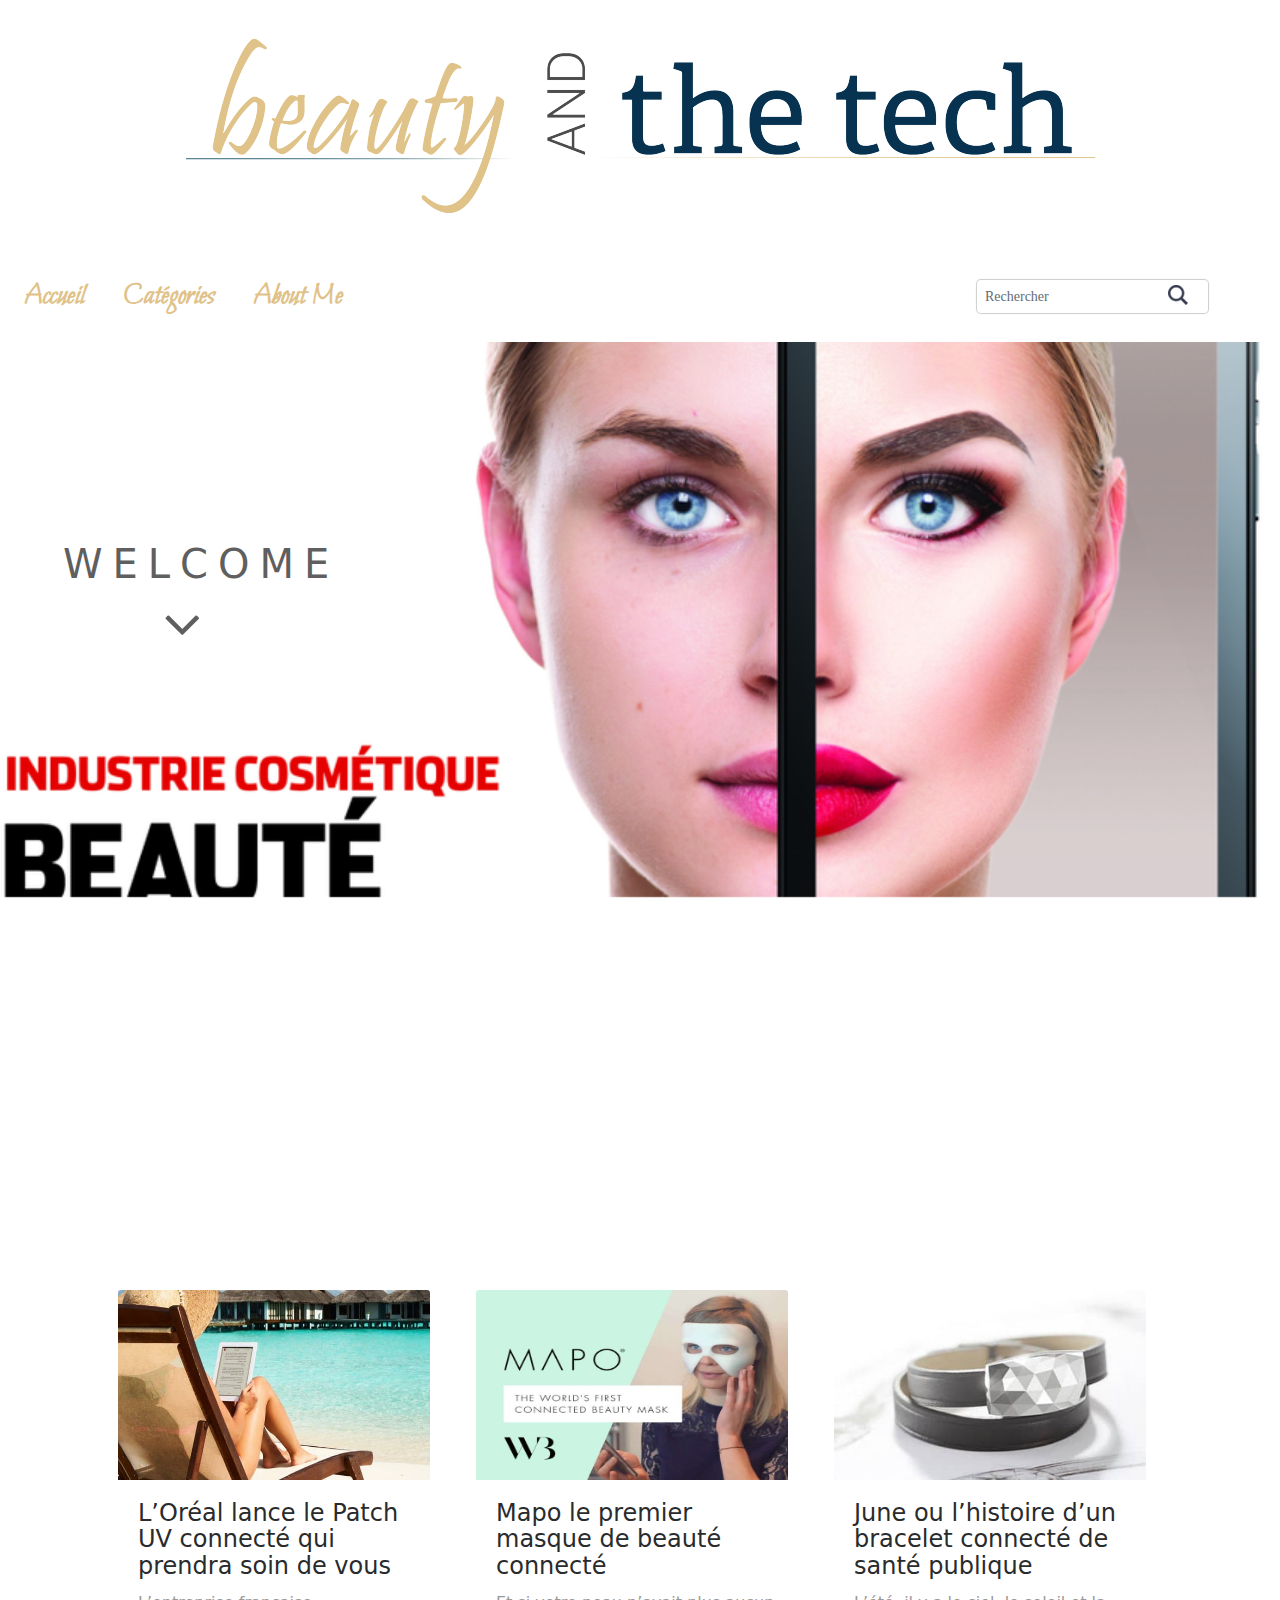
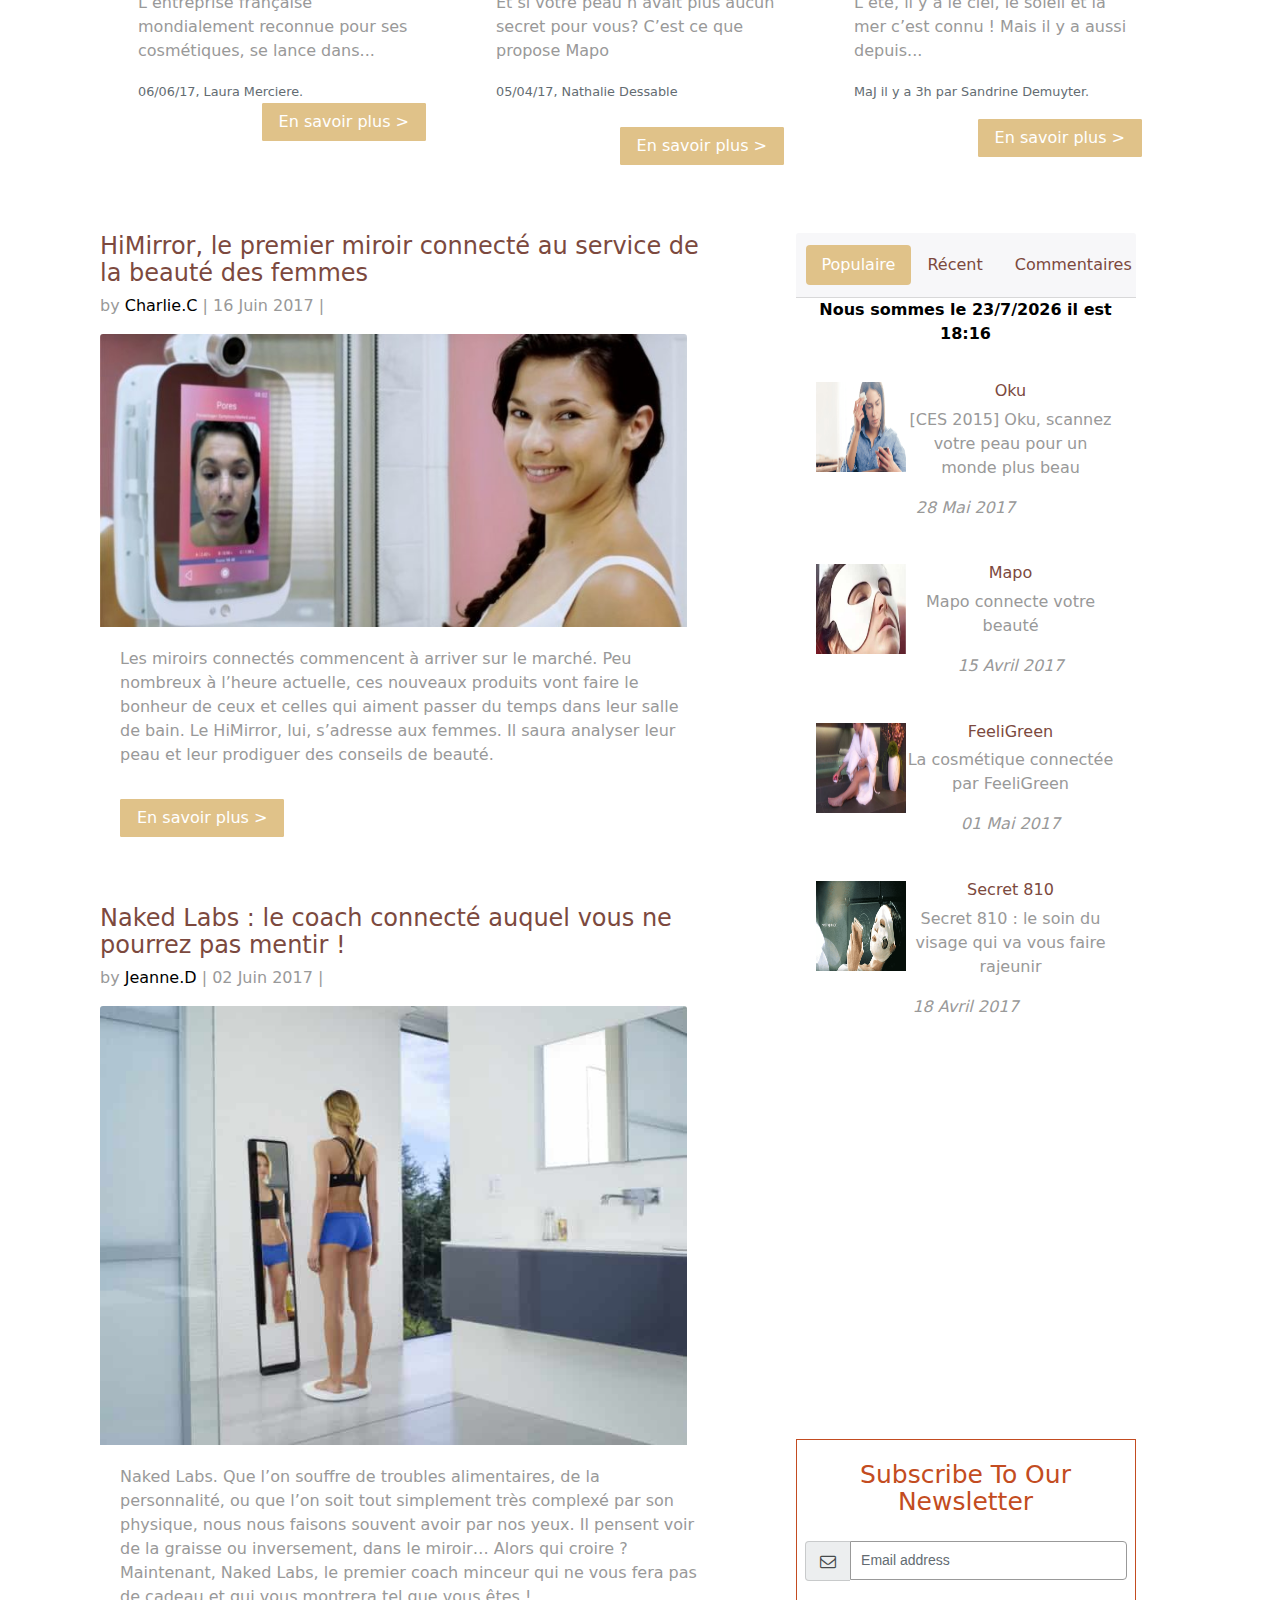
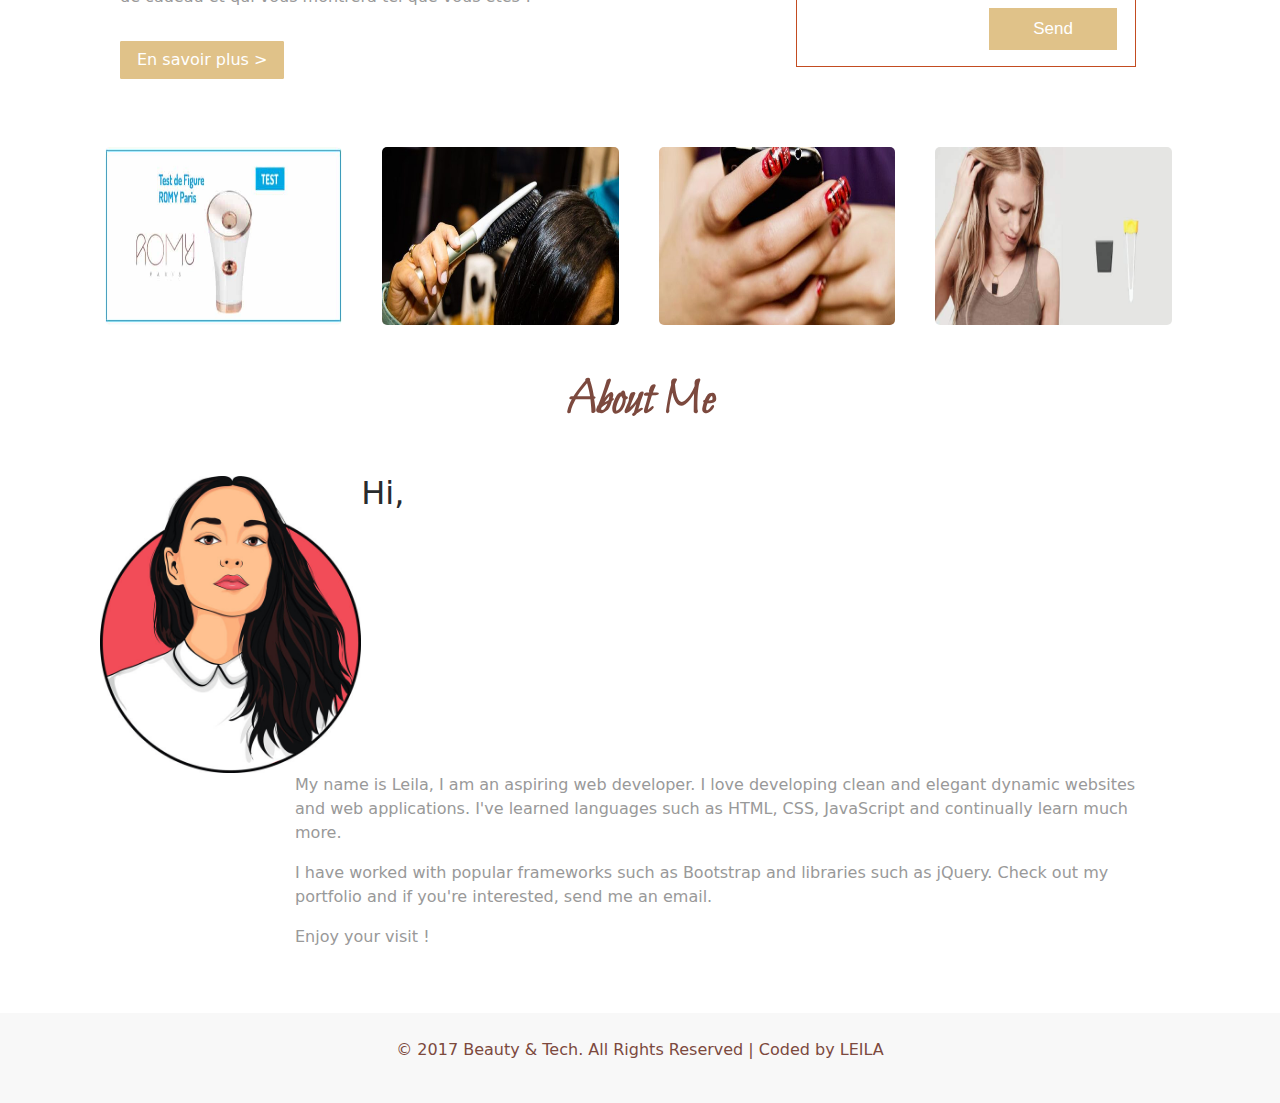
<file: index.html>
<!doctype html>
<html class="no-js" lang="fr">
<head>
  <meta charset="utf-8">
  <meta http-equiv="x-ua-compatible" content="ie=edge">
  <meta name="description" content="">
  <meta name="viewport" content="width=device-width, initial-scale=1">

  <title>Beauty &amp; Tech</title>

  <link href="https://fonts.googleapis.com/css?family=Bilbo" rel="stylesheet">
  <link rel="icon" href="img/favicon.jpg">
  <link rel="stylesheet" href="https://cdnjs.cloudflare.com/ajax/libs/font-awesome/4.7.0/css/font-awesome.min.css">
  <link rel="stylesheet" href="css/normalize.css">
  <link rel="stylesheet" href="css/main.css">
  <link rel="stylesheet" href="css/style.css">
  <link rel="stylesheet" href="css/bootstrap.css">

  <script src="js/vendor/modernizr-2.8.3.min.js"></script>
  <script src="https://ajax.googleapis.com/ajax/libs/jquery/3.2.1/jquery.min.js"></script>
  <script src="https://maxcdn.bootstrapcdn.com/bootstrap/3.3.7/js/bootstrap.min.js"></script>
  <script src="js/vendor/modernizr-2.8.3.min.js"></script>
  <script src="js/bootstrap.js"></script>
</head>
<body>
  <!--[if lt IE 8]>
  <p class="browserupgrade">You are using an <strong>outdated</strong> browser. Please <a href="http://browsehappy.com/">upgrade your browser</a> to improve your experience.</p>
  <![endif]-->


  <!--================= HEADER ======================-->

  <div class="header-top" id="headTop">
    <div class="container">
      <div class="head-main">
        <a href="index.html"><img src="img/final.png" alt="logo beauty and the tech" id="myImg1" onmouseover="myFunction(this, 1)" onmouseout="myFunction(this, 0)" />
          <p id="demo1" class="alt"></p></a>
      </div>
    </div>
  </div>

  <header>
    <nav class="navbar navbar-toggleable-md fixed navbar-light">
      <button class="navbar-toggler navbar-toggler-right" type="button" data-toggle="collapse" data-target="#navbarSupportedContent" aria-controls="navbarSupportedContent" aria-expanded="false" aria-label="Toggle navigation">
        <span class="navbar-toggler-icon"></span>
      </button>

      <div class="collapse navbar-collapse" id="navbarSupportedContent">
        <ul class="navbar-nav mr-auto" id="one">
          <li class="nav-item active" >
            <a class="nav-link " href="index.html" style="font-family: 'Bilbo', cursive;font-weight: bold;font-size: 30px;">Accueil <span class="sr-only">(current)</span></a>
          </li>

          <li class="nav-item active">
            <a class="nav-link" href="html/single.html" style="font-family: 'Bilbo', cursive;font-weight: bold;font-size: 30px;">Catégories <span class="sr-only">(current)</span></a>
          </li>

          <li class="nav-item active">
            <a class="nav-link" href="#about" style="font-family: 'Bilbo', cursive;font-weight: bold;font-size: 30px;">About Me <span class="sr-only">(current)</span></a>
          </li>

        </ul>

        <ul class='interwebz aligncenter border-top-0'>
          <li class='icon-twitter'  >
            <a href='https://twitter.com/?lang=fr' target='_blank'>
              <i class="fa fa-twitter" aria-hidden="true"></i>
            </a>
          </li>
          <li class='icon-facebook'>
            <a href='https://fr-fr.facebook.com/' target='_blank'>
              <i class="fa fa-facebook" aria-hidden="true"></i>
            </a>
          </li>
          <li class='icon-youtube'>
            <a href='https://www.youtube.com/?gl=FR&hl=fr' target='_blank'>
              <i class="fa fa-youtube" aria-hidden="true"></i>
            </a>
          </li>
          <li class='icon-instagram'>
            <a href='https://www.instagram.com/?hl=f' target='_blank'>
              <i class="fa fa-instagram" aria-hidden="true"></i>
            </a>
          </li>
          <li class='icon-pinterest'>
            <a href='https://fr.pinterest.com/' target='_blank'>
              <i class="fa fa-pinterest-p" aria-hidden="true"></i>
            </a>
          </li>
        </ul>

        <form class="form-inline my-2 my-lg-0 mr-5 search">
          <input class="form-control mr-sm-2" type="text" placeholder="Rechercher">
          <input type="submit" value="">
        </form>
      </div>
    </nav>

    <div class="container-fluid welcome" id="welcome">
      <h1 class="ml-5">WELCOME</h1>
      <div class="arrow-down ml-5">
        <a href="#articles"><i class="fa fa-angle-down fa-2x"></i></a>
      </div>
    </header>

    <!--================= HEADER FIN ======================-->


    <!--================= ARTICLES CARDS ======================-->
    <div class="ml-5 mt-5" id='seconds-counter'>

    </div>

    <main class="container" id="articles">
      <div class="card-deck mt-5 row">
        <div class="card ml-5">
          <a href="html/single.html"><img class="card-img-top" style="width: 95%; height: 190px;" src="img/expo.jpg" alt="Exposition au soleil" id="myImg2" onmouseover="myFunction(this, 1)" onmouseout="myFunction(this, 0)" >
            <p id="demo2" class="alt"></p></a>
          <div class="card-block">
            <h4 class="card-title">L’Oréal lance le Patch UV connecté qui prendra soin de vous</h4>
            <p class="card-text">L’entreprise française mondialement reconnue pour ses cosmétiques, se lance dans...</p>
            <small class="text-muted">06/06/17, Laura Merciere.</small>
            <a href="html/single.html" class="btn btn-success pull-right">En savoir plus ></a>
          </div>
        </div>
        <div class="card">
          <img class="card-img-top" style="width: 95%; height: 190px;" src="img/mapo.jpg" alt="Masque connecté" id="myImg3" onmouseover="myFunction(this, 1)" onmouseout="myFunction(this, 0)">
          <p id="demo3" class="alt"></p>
          <div class="card-block">
            <h4 class="card-title">Mapo le premier masque de beauté connecté</h4>
            <p class="card-text">Et si votre peau n’avait plus aucun secret pour vous? C’est ce que propose Mapo</p>
            <small class="text-muted">05/04/17, Nathalie Dessable</small>
            <a href="#" class="btn btn-success pull-right mt-4">En savoir plus ></a>
          </div>
        </div>
        <div class="card mr-5">
          <img class="card-img-top" style="width: 95%; height: 190px;" src="img/bracelet.jpg" alt="Bracelet connecté" id="myImg4" onmouseover="myFunction(this, 1)" onmouseout="myFunction(this, 0)">
          <p id="demo4" class="alt"></p>
          <div class="card-block">
            <h4 class="card-title">June ou l’histoire d’un bracelet connecté de santé publique</h4>
            <p class="card-text">L’été, il y a le ciel, le soleil et la mer c’est connu ! Mais il y a aussi depuis...</p>
            <small class="text-muted">MaJ il y a 3h par Sandrine Demuyter.</small>
            <a href="#" class="btn btn-success pull-right mt-3">En savoir plus ></a>
          </div>
        </div>
      </div>

      <!--================= BLOG ======================-->

      <section class="container">
        <div class="row">
          <div class="card mt-5 blog col-lg-7">
            <h4>HiMirror, le premier miroir connecté au service de la beauté des femmes</h4>
            <p>by <span>Charlie.C</span> | 16 Juin 2017 |</p>
            <img class="card-img-top" style="width: 95%;" src="img/mirror.jpg" alt="Miroir connecté" id="myImg5" onmouseover="myFunction(this, 1)" onmouseout="myFunction(this, 0)">
            <p id="demo5" class="alt"></p>
            <div class="card-block">
              <p class="card-text">Les miroirs connectés commencent à arriver sur le marché. Peu nombreux à l’heure actuelle, ces nouveaux produits vont faire le bonheur de ceux et celles qui aiment passer du temps dans leur salle de bain. Le HiMirror, lui, s’adresse aux femmes. Il saura analyser leur peau et leur prodiguer des conseils de beauté.</p>
              <a href="#" class="btn btn-success pull-left mt-3">En savoir plus ></a>
            </div>

            <div class="card mt-5 blog " >
              <h4>Naked Labs : le coach connecté auquel vous ne pourrez pas mentir !</h4>
              <p>by <span>Jeanne.D</span> | 02 Juin 2017 |</p>
              <img class="card-img-top" style="width: 95%;" src="img/naked.jpg" alt="Coach minceur" id="myImg6" onmouseover="myFunction(this, 1)" onmouseout="myFunction(this, 0)">
              <p id="demo6" class="alt"></p>
              <div class="card-block">
                <p class="card-text">Naked Labs. Que l’on souffre de troubles alimentaires, de la personnalité, ou que l’on soit tout simplement très complexé par son physique, nous nous faisons souvent avoir par nos yeux. Il pensent voir de la graisse ou inversement, dans le miroir… Alors qui croire ? Maintenant, Naked Labs, le premier coach minceur qui ne vous fera pas de cadeau et qui vous montrera tel que vous êtes !</p>
                <a href="#" class="btn btn-success pull-left mt-3">En savoir plus ></a>
              </div>
            </div>

          </div>

          <!--================= ASIDE ======================-->

          <div class="card text-center navigation mt-5 ml-5 col-lg-4" id="cote">
            <div class="card-header">
              <ul class="nav nav-pills card-header-pills">
                <li class="nav-item">
                  <a class="nav-link active" id="aside" href="#">Populaire</a>
                </li>
                <li class="nav-item">
                  <a class="nav-link" href="#">Récent</a>
                </li>
                <li class="nav-item">
                  <a class="nav-link" href="#">Commentaires</a>
                </li>
              </ul>
            </div>

            <p id="time">
              <script language="JavaScript">
              var today=new Date();
              var jour=today.getDate();
              var mois=today.getMonth()+1;
              var an=today.getFullYear();
              var heure = today.getHours();
              var minutes = today.getMinutes();
              document.write("Nous sommes le ",jour,"/",mois,"/",an," ","il est"," ",heure,":",minutes);
              </script>
            </p>

            <div class="card-block cote" style="margin-bottom:-364px">
              <a href="#"><img class="pull-left" src="img/geto.png" alt="Scanner peau" id="myImg7" onmouseover="myFunction(this, 1)" onmouseout="myFunction(this, 0)" >
                <p id="demo7" class="alt"></p></a>
                <h6>Oku</h6>
                <p class="card-text">[CES 2015] Oku, scannez votre peau pour un monde plus beau</p>
                <p><cite>28 Mai 2017</cite></p>
              </div>

              <div class="card-block cote" style="margin-bottom:-364px">
                <a href="#"><img class="pull-left" src="img/map.jpg" alt="Masque connecté" id="myImg8" onmouseover="myFunction(this, 1)" onmouseout="myFunction(this, 0)">
                  <p id="demo8" class="alt"></p></a>
                  <h6>Mapo</h6>
                  <p class="card-text"> Mapo connecte votre beauté</p>
                  <p><cite>15 Avril 2017</cite></p>
                </div>

                <div class="card-block cote" style="margin-bottom:-364px">
                  <a href="#"><img class="pull-left" src="img/feel.jpg" alt="Cosmétique connectée" id="myImg9" onmouseover="myFunction(this, 1)" onmouseout="myFunction(this, 0)">
                    <p id="demo9" class="alt"></p></a>
                    <h6>FeeliGreen</h6>
                    <p class="card-text"> La cosmétique connectée par FeeliGreen</p>
                    <p><cite>01 Mai 2017</cite></p>
                  </div>

                  <div class="card-block cote">
                    <a href="#"><img class="pull-left" src="img/secret.png" alt="Soin du visage" id="myImg10" onmouseover="myFunction(this, 1)" onmouseout="myFunction(this, 0)">
                      <p id="demo10" class="alt"></p></a>
                      <h6>Secret 810</h6>
                      <p class="card-text"> Secret 810 : le soin du visage qui va vous faire rajeunir</p>
                      <p><cite>18 Avril 2017</cite></p>
                    </div>

                    <div class="newsletter ">
                      <h3>Subscribe To Our Newsletter</h3>
                      <form>
                        <div class="input-group margin-bottom-sm">
                          <span class="input-group-addon" style="height:40px"><i class="fa fa-envelope-o fa-fw"></i></span>
                          <input class="form-control" type="text" placeholder="Email address">
                        </div>
                        <input type="submit" value="Send" onClick="Message()">
                      </form>
                    </div>
                  </div>

                  <!--================= ASIDE FIN - CONTINU BLOG ======================-->

                </div>
              </section>

              <!--=============== CAROUSEL ==================-->
              <section class="autres mt-5">

                <div class="carousel">
                  <div class="carouselslide">

                    <img src="img/romy.jpg" alt="Test de figure" id="myImg11" onmouseover="myFunction(this, 1)" onmouseout="myFunction(this, 0)">
                    <p id="demo11" class="alt"></p>
                    <p>
                      <span>ROMY Paris</span> <br>
                      Test de Figure, la cosmétique connectée <br>
                    </p>

                    <img src="img/hair.jpg" alt="Hair coach" id="myImg12" onmouseover="myFunction(this, 1)" onmouseout="myFunction(this, 0)">
                    <p id="demo12" class="alt"></p>
                    <p>
                      <span>CES 2017</span> <br>
                      L’Oréal et Withings de mèche pour lancer le Hair Coach Powered <br>
                    </p>

                    <img src="img/bloom.jpg" alt="Vernis à ongles connecté" id="myImg13" onmouseover="myFunction(this, 1)" onmouseout="myFunction(this, 0)">
                    <p id="demo13" class="alt"></p>
                    <p>
                      <span>Undercover Colors</span> <br>
                      Connectées jusqu’au bout des ongles !<br>
                    </p>

                    <img src="img/alergy.jpg" alt="Pendentif connecté" id="myImg14" onmouseover="myFunction(this, 1)" onmouseout="myFunction(this, 0)">
                    <p id="demo14" class="alt"></p>
                    <p>
                      <span>Allergy Amulet</span> <br>
                      le bijou pour lutter contre les allergies alimentaires !<br>
                    </p>

                    <img src="img/brush.jpg" alt="Brosse à dent connecté" id="myImg15" onmouseover="myFunction(this, 1)" onmouseout="myFunction(this, 0)">
                    <p id="demo15" class="alt"></p>
                    <p>
                      <span>Philips</span> <br>
                      On vous dit tout sur la brosse à dents connectée<br>
                    </p>

                    <img src="img/chaussure.jpg" alt="Semelles connectées" id="myImg16" onmouseover="myFunction(this, 1)" onmouseout="myFunction(this, 0)">
                    <p id="demo16" class="alt"></p>
                    <p>
                      <span>Semelles connectées</span> <br>
                      Les meilleures du moment<br>
                    </p>

                    <img src="img/medecine.jpeg" alt="Innovations santé" id="myImg17" onmouseover="myFunction(this, 1)" onmouseout="myFunction(this, 0)">
                    <p id="demo17" class="alt"></p>
                    <p>
                      <span>Santé connectée</span> <br>
                      Le top des innovations santé à suivre en 2017<br>
                    </p>

                    <img src="img/soni.jpeg" alt="Application dentiste" id="myImg18" onmouseover="myFunction(this, 1)" onmouseout="myFunction(this, 0)">
                    <p id="demo18" class="alt"></p>
                    <p>
                      <span>Sonicare</span> <br>
                      Elle vous servira de dentiste<br>
                    </p>

                    <img src="img/tech.jpg" alt="Tatouage connecté" id="myImg19" onmouseover="myFunction(this, 1)" onmouseout="myFunction(this, 0)">
                    <p id="demo19" class="alt"></p>
                    <p>
                      <span>Tech Tats</span> <br>
                      Chaotic Moon invente le tatouage connecté du futur<br>
                    </p>

                    <img src="img/peau.jpg" alt="Peau artificielle" id="myImg20" onmouseover="myFunction(this, 1)" onmouseout="myFunction(this, 0)">
                    <p id="demo20" class="alt"></p>
                    <p>
                      <span>Problèmes de peau ?</span> <br>
                      Voici la première peau artificielle !<br>
                    </p>

                    <img src="img/rd.png" alt="Pese personne" id="myImg21" onmouseover="myFunction(this, 1)" onmouseout="myFunction(this, 0)">
                    <p id="demo21" class="alt"></p>
                    <p>
                      <span>Tanita</span> <br>
                      La balance RD-953 vous dit tout sur votre corps<br>
                    </p>

                    <img src="img/salle.jpg" alt="Salle de bain connectée" id="myImg22" onmouseover="myFunction(this, 1)" onmouseout="myFunction(this, 0)">
                    <p id="demo22" class="alt"></p>
                    <p>
                      <span>Google</span> <br>
                      veut créer une salle de bain connectée révolutionnaire !<br>
                    </p>

                  </div>
                </div>

              </section>

              <!--=============== ABOUT ==================-->

              <div id="about" class="container mx-auto mt-5 mb-5">
                <div class="row">
                  <div class="col-sm-12 about">
                    <h1 class="mb-5 text-center" style="font-family: 'Bilbo', cursive;font-weight: bold;font-size: 50px;">About Me</h1>
                    <img src="img/portrait.jpg" class="img-responsive pull-left" alt="portrait" id="myImg23" onmouseover="myFunction(this, 1)" onmouseout="myFunction(this, 0)">
                    <p id="demo23" class="alt"></p>
                    <h2>Hi,</h2>
                    <div class="col-lg-10 pull-right">
                      <p >My name is Leila, I am an aspiring web developer. I love developing clean and elegant dynamic websites and web applications. I've learned languages such as HTML, CSS, JavaScript and continually learn much more. </p>
                      <p>I have worked with popular frameworks such as Bootstrap and libraries such as jQuery. Check out my portfolio and if you're interested, send me an email. </p>
                      <p>Enjoy your visit !</p>
                    </div>
                  </div>
                </div>
              </div>



            </main>


            <!--============== FOOTER =======================-->

            <footer class="text-center">
              <div class="footer-below">
                <div class="container">
                  <div class="row">
                    <div class="col-lg-12">
                      <p>  © 2017 Beauty &amp; Tech. All Rights Reserved | Coded by LEILA </p>
                    </div>
                  </div>
                </div>
              </div>
            </footer>


            <!-- Add your site or application content here -->

            <script src="https://code.jquery.com/jquery-1.12.0.min.js"></script>
            <script>window.jQuery || document.write('<script src="js/vendor/jquery-1.12.0.min.js"><\/script>')</script>
            <script src="js/plugins.js"></script>
            <script src="js/main.js"></script>

            <!-- Google Analytics: change UA-XXXXX-X to be your site's ID. -->
            <script>
            (function(b,o,i,l,e,r){b.GoogleAnalyticsObject=l;b[l]||(b[l]=
              function(){(b[l].q=b[l].q||[]).push(arguments)});b[l].l=+new Date;
              e=o.createElement(i);r=o.getElementsByTagName(i)[0];
              e.src='https://www.google-analytics.com/analytics.js';
              r.parentNode.insertBefore(e,r)}(window,document,'script','ga'));
              ga('create','UA-XXXXX-X','auto');ga('send','pageview');
              </script>
            </body>
            </html>
</file>
<file: css/main.css>
/*! HTML5 Boilerplate v5.3.0 | MIT License | https://html5boilerplate.com/ */

/*
 * What follows is the result of much research on cross-browser styling.
 * Credit left inline and big thanks to Nicolas Gallagher, Jonathan Neal,
 * Kroc Camen, and the H5BP dev community and team.
 */

/* ==========================================================================
   Base styles: opinionated defaults
   ========================================================================== */

html {
    color: #222;
    font-size: 1em;
    line-height: 1.4;
}

/*
 * Remove text-shadow in selection highlight:
 * https://twitter.com/miketaylr/status/12228805301
 *
 * These selection rule sets have to be separate.
 * Customize the background color to match your design.
 */

::-moz-selection {
    background: #b3d4fc;
    text-shadow: none;
}

::selection {
    background: #b3d4fc;
    text-shadow: none;
}

/*
 * A better looking default horizontal rule
 */

hr {
    display: block;
    height: 1px;
    border: 0;
    border-top: 1px solid #ccc;
    margin: 1em 0;
    padding: 0;
}

/*
 * Remove the gap between audio, canvas, iframes,
 * images, videos and the bottom of their containers:
 * https://github.com/h5bp/html5-boilerplate/issues/440
 */

audio,
canvas,
iframe,
img,
svg,
video {
    vertical-align: middle;
}

/*
 * Remove default fieldset styles.
 */

fieldset {
    border: 0;
    margin: 0;
    padding: 0;
}

/*
 * Allow only vertical resizing of textareas.
 */

textarea {
    resize: vertical;
}

/* ==========================================================================
   Browser Upgrade Prompt
   ========================================================================== */

.browserupgrade {
    margin: 0.2em 0;
    background: #ccc;
    color: #000;
    padding: 0.2em 0;
}

/* ==========================================================================
   Author's custom styles
   ========================================================================== */

















/* ==========================================================================
   Helper classes
   ========================================================================== */

/*
 * Hide visually and from screen readers
 */

.hidden {
    display: none !important;
}

/*
 * Hide only visually, but have it available for screen readers:
 * http://snook.ca/archives/html_and_css/hiding-content-for-accessibility
 */

.visuallyhidden {
    border: 0;
    clip: rect(0 0 0 0);
    height: 1px;
    margin: -1px;
    overflow: hidden;
    padding: 0;
    position: absolute;
    width: 1px;
}

/*
 * Extends the .visuallyhidden class to allow the element
 * to be focusable when navigated to via the keyboard:
 * https://www.drupal.org/node/897638
 */

.visuallyhidden.focusable:active,
.visuallyhidden.focusable:focus {
    clip: auto;
    height: auto;
    margin: 0;
    overflow: visible;
    position: static;
    width: auto;
}

/*
 * Hide visually and from screen readers, but maintain layout
 */

.invisible {
    visibility: hidden;
}

/*
 * Clearfix: contain floats
 *
 * For modern browsers
 * 1. The space content is one way to avoid an Opera bug when the
 *    `contenteditable` attribute is included anywhere else in the document.
 *    Otherwise it causes space to appear at the top and bottom of elements
 *    that receive the `clearfix` class.
 * 2. The use of `table` rather than `block` is only necessary if using
 *    `:before` to contain the top-margins of child elements.
 */

.clearfix:before,
.clearfix:after {
    content: " "; /* 1 */
    display: table; /* 2 */
}

.clearfix:after {
    clear: both;
}

/* ==========================================================================
   EXAMPLE Media Queries for Responsive Design.
   These examples override the primary ('mobile first') styles.
   Modify as content requires.
   ========================================================================== */

@media only screen and (min-width: 35em) {
    /* Style adjustments for viewports that meet the condition */
}

@media print,
       (-webkit-min-device-pixel-ratio: 1.25),
       (min-resolution: 1.25dppx),
       (min-resolution: 120dpi) {
    /* Style adjustments for high resolution devices */
}

/* ==========================================================================
   Print styles.
   Inlined to avoid the additional HTTP request:
   http://www.phpied.com/delay-loading-your-print-css/
   ========================================================================== */

@media print {
    *,
    *:before,
    *:after,
    *:first-letter,
    *:first-line {
        background: transparent !important;
        color: #000 !important; /* Black prints faster:
                                   http://www.sanbeiji.com/archives/953 */
        box-shadow: none !important;
        text-shadow: none !important;
    }

    a,
    a:visited {
        text-decoration: underline;
    }

    a[href]:after {
        content: " (" attr(href) ")";
    }

    abbr[title]:after {
        content: " (" attr(title) ")";
    }

    /*
     * Don't show links that are fragment identifiers,
     * or use the `javascript:` pseudo protocol
     */

    a[href^="#"]:after,
    a[href^="javascript:"]:after {
        content: "";
    }

    pre,
    blockquote {
        border: 1px solid #999;
        page-break-inside: avoid;
    }

    /*
     * Printing Tables:
     * http://css-discuss.incutio.com/wiki/Printing_Tables
     */

    thead {
        display: table-header-group;
    }

    tr,
    img {
        page-break-inside: avoid;
    }

    img {
        max-width: 100% !important;
    }

    p,
    h2,
    h3 {
        orphans: 3;
        widows: 3;
    }

    h2,
    h3 {
        page-break-after: avoid;
    }
}
</file>
<file: css/style.css>
/*
marron : #E0C289;
marron foncé : #7C493E;
dark grey : #5F5F5F;
light grey : #888888;
black
white
*/

html p {
  color: #999;
}



/*================ HEADER ==============*/
.head-main{
  text-align:center;
}

.header-top{
  padding:2em 0px;
}

#headTop {
  display: none;
}

#welcome {
  display: none;
}

header #one a {
  color: #E0C289;
  font-size: 1.07em;
  padding-right: 30px;
}

.search input[type="text"] {
  width: 100%;
  padding: 8px 45px 8px 8px;
  border: none;
  background: none;
  -webkit-appearance: none;
  font-size: 0.875em;
  box-shadow: 0px 0px 1px 1px rgba(0, 0, 0, 0.2);
  font-family: 'Raleway-Regular';
}

.search input[type="submit"] {
  background: url(../img/search.png)no-repeat 0px 0px;
  border: 0;
  vertical-align: -webkit-baseline-middle;
  position: absolute;
  width: 24px;
  top: 32px;
  right: 7%;
}

.welcome {
  padding: 200px;
  background: url("../img/image.png") center center no-repeat fixed;
  background-size: cover;
  height: 100vh;
  letter-spacing: 10px;
  font-size: 30px;
}

.welcome h1:hover {
  color: #E0C289;
}

.welcome h1 {
  color: #5F5F5F;
}

.arrow-down a {
  color: #5F5F5F;
  margin-left: 100px;
}

.arrow-down a:hover {
  transition: color 0.3s linear;
  color: #E0C289;
}

/*================= ARTICLES CARDS ============*/
#seconds-counter {
  font-weight: bold;
  color: black;
}

.container .card {
  border: none;
}

.container .btn {
  background-color: #E0C289;
  border-color: #E0C289;
  border-radius: 1px;
}

.container .btn:hover {
  background-color: #7C493E;
  border: #7C493E;
}

.alt {
  position: absolute;
  position: absolute;
font-weight: bold;
color: #E0C289;
font-size: 30px;

}

/*================= BLOG ===================*/

.blog h4,p {
  color: #7C493E;
}

.blog span {
  color: black;
}

/*================= ASIDE ===================*/
/*#cote {
display: none;
}*/



/*=============== CAROUSEL ===============*/

.realisation .carousel {
  margin: auto;
  padding: 0;
  display: flex;
  max-height: 400px;
  max-width: 500px;
  overflow: hidden;
  position: relative;
}

.realisation img {
  margin: auto;
  min-width: 100%;
  border-radius: 5px;
}

.carousel .carouselslide {
  left: 0px;
  position: relative;
  min-width: 100%;
  min-height: 100%;
  margin: 0;
  padding: 0;
  display: flex;
  justify-content: space-between;

  /*CSS3 keyframes animation*/
  animation-name: AutoSlide;
  animation-duration: 36s;
  animation-iteration-count: infinite;
  animation-timing-function: ease-in-out;
}

@keyframes AutoSlide {
100%, 0%, 5% {left: 0px; /*1ère image*/}
11.11%, 16% {left: -100%; /*2ème image*/}
22.22%, 27% {left: -200%; /*3ème image*/}
33.33%, 38% {left: -300%; /*4ème image*/}
44.44%, 49% {left: -400%; /*5ème image*/}
55.55%, 60% {left: -500%; /*6ème image*/}
66.66%, 71% {left: -600%; /*7ème image*/}
77.77%, 82% {left: -700%; /*8ème image*/}
88.88%, 98% {left: -800%; /*9ème image*/}
}

.carouselslide p{
  display: none;
  opacity: 0;
}

/*=============== ABOUT ==================*/

#about img {
  /*display: inline-block;*/
  height: 33vh;
}

#about h1 {
  color: #7C493E;
}

/*================ FOOTER ==============*/
footer .footer-below {
  padding: 25px 0;
  background-color: #F8F8F8;
}

footer p {
  color: #7C493E;
}


/*++++++++++++++++++ PRODUIT PAGE +++++++++++++++*/

#list {
  list-style-type: none;
  display: inline-flex;
}

.loreal p {
  text-align: justify;
}

.single-grid h4 {
  color: #7C493E;
}

.uv {
  width: 1000px;
  height: 350px;
}




/* **************** */
#interwebz-wrapper {
  display:block;
  width:245px;
  border-bottom: 1px solid #AAAAAD;
  border-top:none;
  margin-left:10px;
}
.interwebz {
  list-style:none;
  margin:0;
  padding:10px 0;
  width:auto;
  overflow:hidden;
  border-top: 1px solid #AAAAAD;
}
.interwebz li {
  display: inline-block;
  border:none;
  padding: 6px;
  list-style-type: none;
}
.interwebz li:last-child{margin:0}
.aligncenter{
  text-align:center;
}

.icon-pinterest a, .icon-instagram a, .icon-facebook a, .icon-gplus a, .icon-lastfm a, .icon-feed a, .icon-skype a, .icon-twitter a, .icon-youtube a {
  float:left;
  background:url(http://1.bp.blogspot.com/-YFA6X0-Nh7c/VOtpi_POZKI/AAAAAAAAAX8/8feLvDIfNUg/s1600/social-media2.png) no-repeat left bottom;
  text-indent:-9999px;
  width:32px;
  height:32px;
  -o-transition: all 0.3s;
  -moz-transition: all 0.3s;
  -webkit-transition: all 0.3s;
}
.icon-pinterest a:hover, .icon-instagram a:hover, .icon-facebook a:hover, .icon-gplus a:hover, .icon-lastfm a:hover, .icon-feed a:hover, .icon-skype a:hover, .icon-twitter a:hover, .icon-youtube a:hover {
  background:url(http://1.bp.blogspot.com/-YFA6X0-Nh7c/VOtpi_POZKI/AAAAAAAAAX8/8feLvDIfNUg/s1600/social-media2.png) no-repeat left top;
  -o-transition: all 0.3s;
  -moz-transition: all 0.3s;
  -webkit-transition: all 0.3s;
}
/* Pinterest */
.icon-pinterest, .icon-pinterest a {
  background-position: 0px bottom;
}
.icon-pinterest:hover, .icon-pinterest a:hover {
  background-position: 0px top;
}
/* Instagram */
.icon-instagram, .icon-instagram a {
  background-position:-32px bottom;
}
.icon-instagram:hover, .icon-instagram a:hover {
  background-position:-32px top;
}
/* Facebook */
.icon-facebook, .icon-facebook a {
  background-position:-64px bottom;
}
.icon-facebook:hover, .icon-facebook a:hover {
  background-position:-64px top;
}

/* Twitter */
.icon-twitter, .icon-twitter a {
  background-position:-224px bottom;
}
.icon-twitter:hover, .icon-twitter a:hover {
  background-position:-224px top;
}

/* Youtube */
.icon-youtube, .icon-youtube a {
  background-position:-256px bottom;
}
.icon-youtube:hover, .icon-youtube a:hover {
  background-position:-256px top;
}

/************ Comments *****************/
.comment-bottom input[type="text"],.comment-bottom textarea{
  width: 100%;
  margin-bottom: 10px;
  color: #999;
  font-size: 14px;
  background: none;
  padding: 15px 10px;
  outline: none;
  border: 1px solid #999;
  font-family: 'Lato', sans-serif;
  border-radius: 5px;
  /*-webkit-border-radius: 5px;
  -moz-border-radius: 5px;
  -o-border-radius: 5px;
  -ms-border-radius: 5px;*/
}

/*.comment-bottom {
width: 700px;
}*/

.comment-bottom input[type="submit"] {
  border:none;
  width:40%;
  margin: 0 0 0.5em 10.3em;
  background: #E0C289;
  font-size: 17px;
  padding: 8px 0px;
  color: white;
}

.comment-bottom input[type="submit"]:hover{
  background-color: #7C493E;
}

.comment-bottom h3 {
  color: #7C493E;
}

/************ Categories *****************/
/* Style the tab */
div.tab {
  overflow: hidden;
  border: 1px solid #E0C289;
  background-color: #E0C289;
  color: white;
}

/* Style the buttons inside the tab */
div.tab button {
  background-color: inherit;
  /*float: left;*/
  border: none;
  outline: none;
  cursor: pointer;
  padding: 14px 16px;
  transition: 0.3s;
  font-size: 17px;
}

/* Change background color of buttons on hover */
div.tab button:hover {
  background-color: #7C493E;
}

/* Create an active/current tablink class */
div.tab button.active {
  background-color: #ccc;
}

/* Style the tab content */
.tabcontent {
  display: none;
  padding: 6px 12px;
  border: 1px solid #ccc;
  border-top: none;
}

.tabcontent figure {
  width: 75%;
}

.tabcontent figcaption {
  text-align: justify;
}

.tabcontent button {
  border:none;
  width:40%;
  margin: 0 0 0.5em 10.3em;
  background: #E0C289;
  font-size: 17px;
  padding: 8px 0px;
  color: white;
}

.tabcontent button:hover{
  background-color: #7C493E;
}


/*$$$$$$$$$$$$$$ TABLET $$$$$$$$$$$$$*/
@media (min-width: 800px) {

  /*=============== CAROUSEL ===============*/
  .autres .carousel {
    margin: auto;
    padding: 0;
    display: flex;
    min-width: 100%;
    overflow: hidden;
    position: relative;
  }

  .autres img {
    margin: 0 20px;
    min-width: 21.33%;
    height: 100%;
    border-radius: 5px;
  }

  .carousel .carouselslide {
    left: 0px;
    position: relative;
    min-width: 100%;
    max-height: 500px;
    margin: 0;
    padding: 0;
    display: flex;

    /*CSS3 keyframes animation*/
    animation-name: AutoSlide;
    animation-duration: 24s;
    animation-iteration-count: infinite;
    animation-timing-function: ease-in-out;
  }

  @keyframes AutoSlide {
  100%, 0%, 15% {left: 0px; /*image 1, 2, 3*/}
21.33%, 36% {left: -100%; /*image 4, 5, 6*/}
42.66%, 57% {left: -200%; /*image 7, 8, 9*/}
}


/*CAROUSEL EFFET HOVER !!!!!!!!!!!!!!!!!!!!!!!!!!!!*/

/*.carouselslide img:hover + p,
.carouselslide img:active + p {
display: flex;
flex-flow: column nowrap;
width: 21.33333%;
height: 100%;
text-align: center;
position: absolute;
margin: auto;
justify-content: center;
color: white;
z-index: 1;
background-color: #3F4847;
opacity: 0.7;
line-height: 30px;
}

.carouselslide p span {
font-size: 1.4em;
padding-bottom: 10px;
margin-bottom: 10px;
font-weight: bolder;
border-bottom: 2px solid white;
}

.carouselslide img:first-child:hover + p {left: 0;}

.carouselslide img:nth-of-type(2):hover + p {left: 21.333333%;}

.carouselslide img:nth-of-type(3):hover + p {left: 42.666666%;}

.carouselslide img:nth-of-type(4):hover + p {left: 63.999999%;}

.carouselslide img:nth-of-type(5):hover + p {left: 85.333332%;}

.carouselslide img:nth-of-type(6):hover + p {left: 106.666665%;}

.carouselslide img:nth-of-type(7):hover + p {left: 127.999998%;}

.carouselslide img:nth-of-type(8):hover + p {left: 149.333331%;}

.carouselslide img:nth-of-type(9):hover + p {left: 170.666664%;}



/*#left {
top: 82px;
left: -52px;
}

#right {
bottom: 103px;
right: -52px;
}*/


}

/*$$$$$$$$$$$$$$ DESKTOP $$$$$$$$$$$$$*/
@media (max-width: 991px){
  #welcome {
    display: none;
  }
}

@media (min-width: 991px){
  #welcome {
    display: block;
  }

  #headTop{
    display: block;
  }

  /*================= ASIDE ===================*/

  #aside {
    background-color: #E0C289;
    border-color: #E0C289;
  }

  #aside:hover {
    background-color: #7C493E;
    border: #7C493E;
  }

  #time {
    color: black;
    font-weight: bold;
  }

  .navigation a {
    color: #7C493E;
  }

  .card-block img {
    width: 90px;
    height: 90px;
  }

  .card-block h6 {
    color: #7C493E;
  }

  /*-- newsletter --*/
  .newsletter {
    padding: .5em;
    border: 1px solid #C34C21;
    margin: 2em 0;
  }
  .newsletter h3,.pgs h3,.footer-grid h3{
    font-size: 25px;
    margin:.5em 0 1em;
    color: #c34c21;
    text-transform: capitalize;
  }
  .newsletter input[type="text"]{
    outline:none;
    border:1px solid #999;
    font-size:14px;
    color:#000;
    width:100%;
    padding:10px 10px;
    background:none;
    margin-bottom: 2em;
  }
  .newsletter input[type="submit"]{
    border:none;
    width:40%;
    margin: 0 0 0.5em 10.3em;
    background: #E0C289;
    font-size: 17px;
    padding: 8px 0px;
    color: white;
  }

  .newsletter input[type="submit"]:hover{
    background-color: #7C493E;
  }

}
</file>
